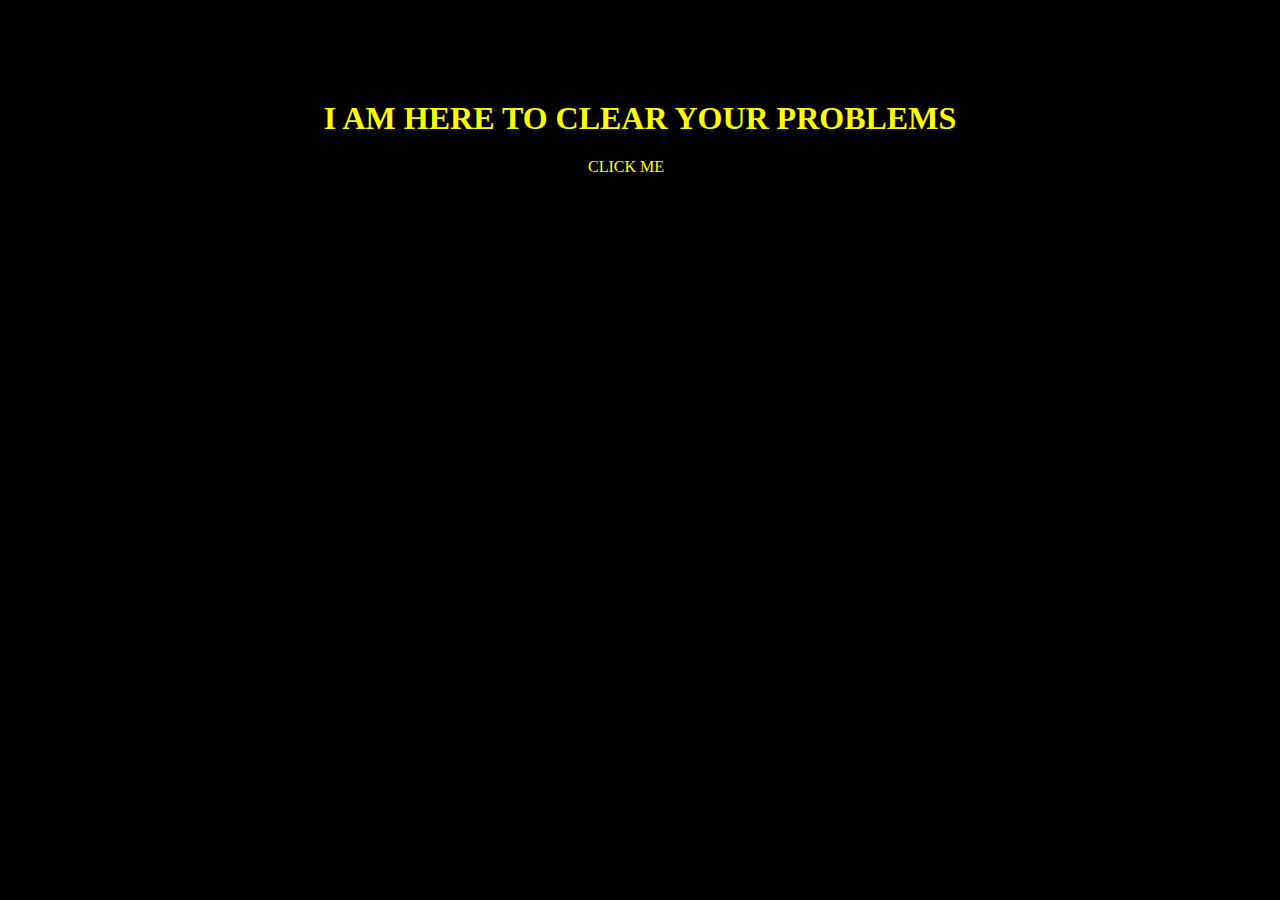
<file: index.html>
<!DOCTYPE html>
<html lang="en">
<head>
    <meta charset="UTF-8">
    <meta name="viewport" content="width=device-width, initial-scale=1.0">
    <title>DIAGNOSTIC SYSTEM</title>
    <link rel="stylesheet" href="style.css">
</head>
<style>
    body{
  background: black;
}
</style>
<script>
    alert("THIS WEBSITE IS ONLY FOR EMERGENCY PURPOSE.KINDLY CONSIDER WITH YOUR DOCTOR.")
</script>
<body>
    <div id="back">
     
        <h1>I AM HERE TO CLEAR YOUR PROBLEMS</h1>
        <a href="symptoms.html">CLICK ME</a>
    </div>
</body>
</html>
</file>
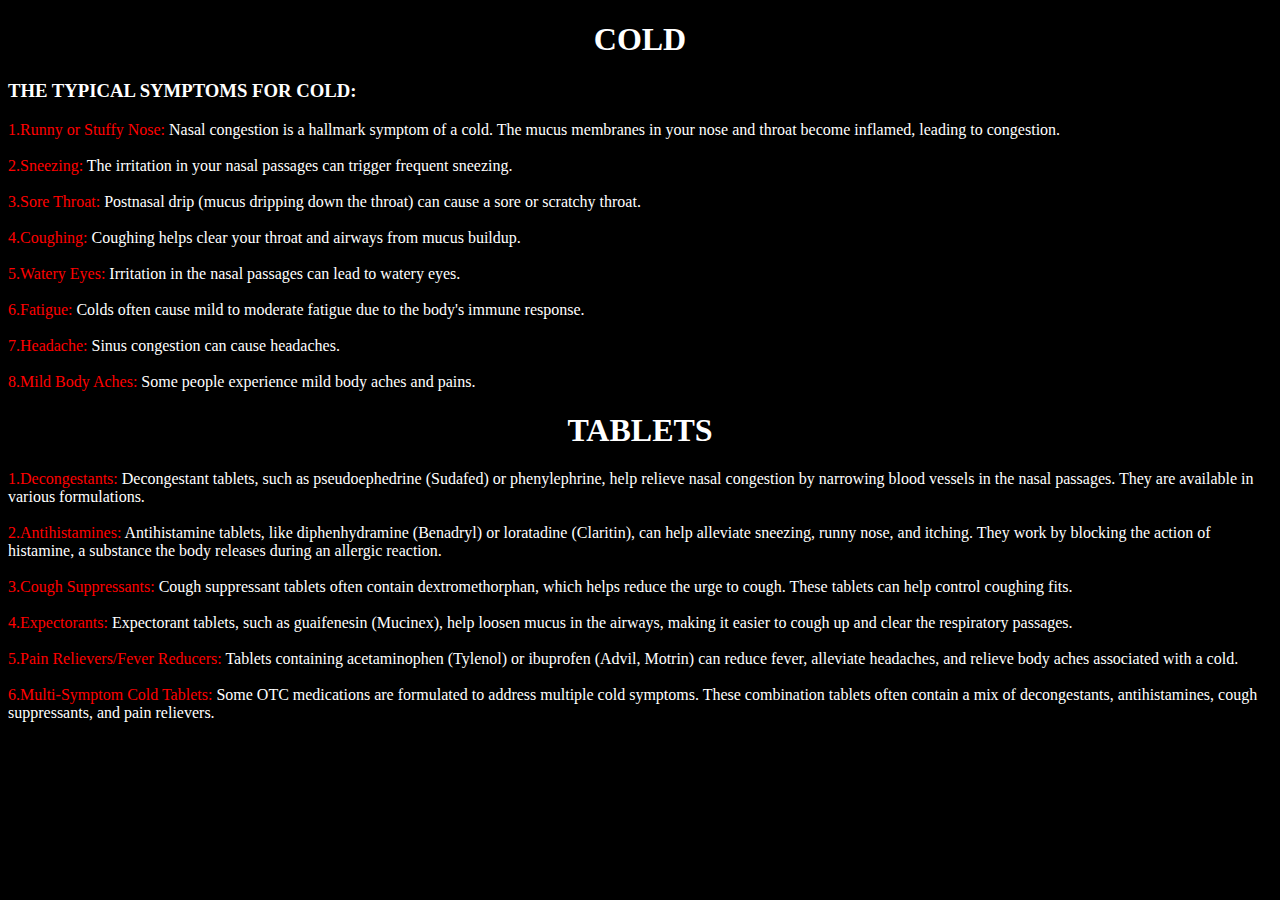
<file: cold.html>
<!DOCTYPE html>
<html lang="en">
<head>
    <meta charset="UTF-8">
    <meta name="viewport" content="width=device-width, initial-scale=1.0">
    <title>COLD</title>
</head>
<style>
    body{
        background-color: black;
    
    }
    #b h1,h2{
        color: white;
        text-align: center;
        margin-top: 30px;
    }
    #b h3,p{ 
        color: white;
    }
    img{
        margin-left: 750px;
    }
</style>
<body>
    <div id="c">
        <h1 style="text-align: center; color: white;">COLD</h1>
        <H3 style="color: white;">THE TYPICAL SYMPTOMS FOR COLD:</H3>
        <p><span style="color:red">1.Runny or Stuffy Nose:</span> Nasal congestion is a hallmark symptom of a cold. The mucus membranes in your nose and throat become inflamed, leading to congestion.

 <br>  <br><span style="color: red;">       2.Sneezing:</span> The irritation in your nasal passages can trigger frequent sneezing.
            
  <br> <br><span style="color:red">         3.Sore Throat:</span> Postnasal drip (mucus dripping down the throat) can cause a sore or scratchy throat.
            
 <br>  <br><span style="color: red;">         4.Coughing:</span> Coughing helps clear your throat and airways from mucus buildup.
            
  <br>  <br><span style="color: red;">        5.Watery Eyes:</span> Irritation in the nasal passages can lead to watery eyes.
            
  <br>  <br><span style="color: red;">        6.Fatigue:</span> Colds often cause mild to moderate fatigue due to the body's immune response.
            
  <br>  <br><span style="color:red">        7.Headache:</span> Sinus congestion can cause headaches.
            
  <br>  <br><span style="color: red;">       8.Mild Body Aches:</span> Some people experience mild body aches and pains.</p>
    </div>
    <div id="d">
        <h1 style="text-align: center; color: white;">TABLETS</h1>
        <p>
           <span style="color:red"> 1.Decongestants:</span> Decongestant tablets, such as pseudoephedrine (Sudafed) or phenylephrine, help relieve nasal congestion by narrowing blood vessels in the nasal passages. They are available in various formulations.
<br><br><span style="color: red;">
2.Antihistamines:</span> Antihistamine tablets, like diphenhydramine (Benadryl) or loratadine (Claritin), can help alleviate sneezing, runny nose, and itching. They work by blocking the action of histamine, a substance the body releases during an allergic reaction.
<br><br><span style="color:red">
3.Cough Suppressants:</span> Cough suppressant tablets often contain dextromethorphan, which helps reduce the urge to cough. These tablets can help control coughing fits.
<br><br><span style="color:red">
4.Expectorants:</span> Expectorant tablets, such as guaifenesin (Mucinex), help loosen mucus in the airways, making it easier to cough up and clear the respiratory passages.
<br><br><span style="color: red;">
5.Pain Relievers/Fever Reducers:</span> Tablets containing acetaminophen (Tylenol) or ibuprofen (Advil, Motrin) can reduce fever, alleviate headaches, and relieve body aches associated with a cold.
<br><br><span style="color: red;">
6.Multi-Symptom Cold Tablets:</span> Some OTC medications are formulated to address multiple cold symptoms. These combination tablets often contain a mix of decongestants, antihistamines, cough suppressants, and pain relievers.
        </p>
    </div>
</body>
</html>
</file>
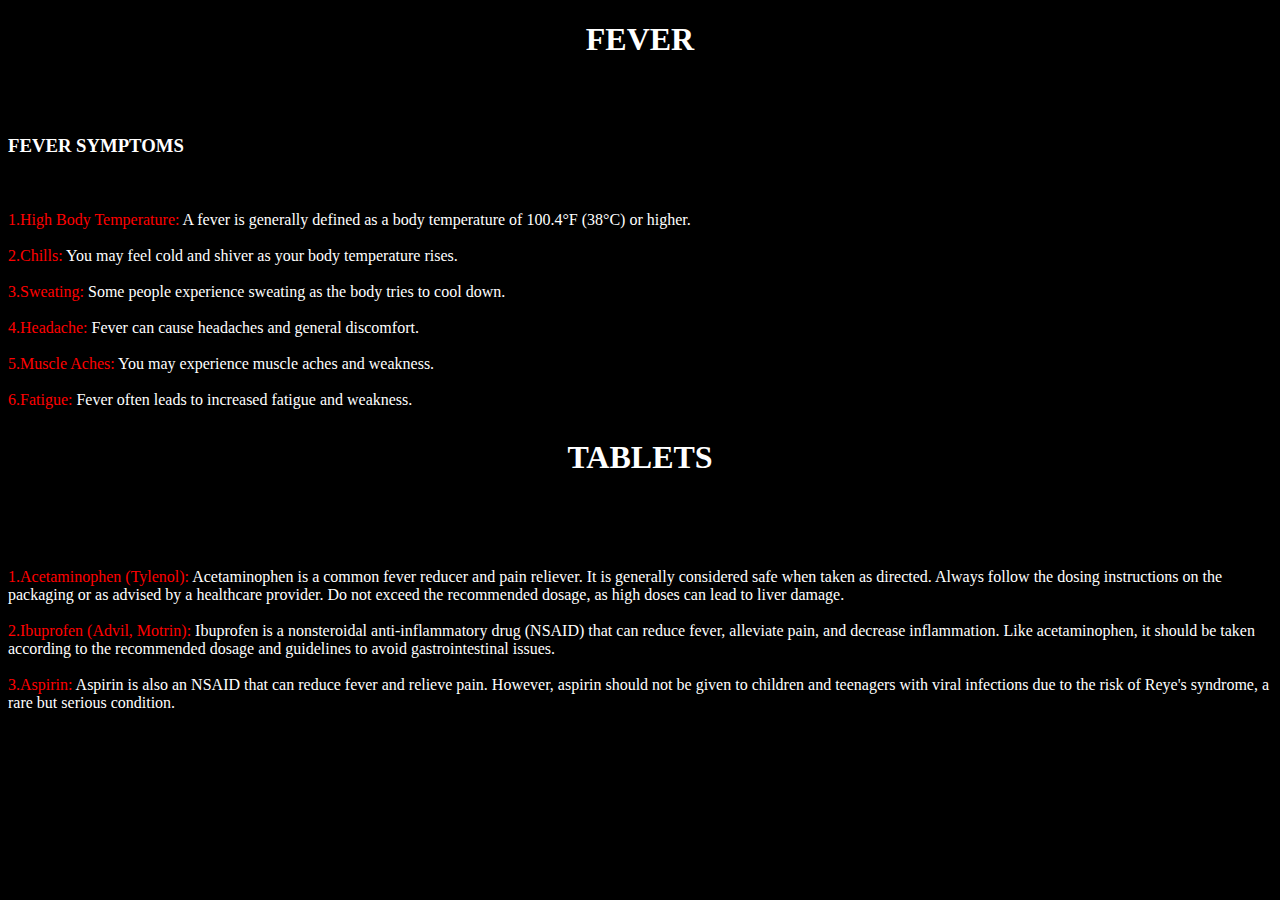
<file: fever.html>
<!DOCTYPE html>
<html lang="en">
<head>
    <meta charset="UTF-8">
    <meta name="viewport" content="width=device-width, initial-scale=1.0">
    <title>FEVER</title>
</head>
<style>
    body{
        background-color: black;
    
    }
    #b h1,h2{
        color: white;
        text-align: center;
        margin-top: 30px;
    }
    #b h3,p{ 
        color: white;
    }
    img{
        margin-left: 750px;
    }
</style>
<body>
    <div id="a">
        <h1 style="color: white; text-align: center;">FEVER</h1>
        <br>
        <br>
        <h3 style="color: white;">FEVER SYMPTOMS</h3>
        <p>
     <br><br><span style="color: red;">       1.High Body Temperature:</span> A fever is generally defined as a body temperature of 100.4°F (38°C) or higher.
<br><br><span style="color: red;">
2.Chills:</span> You may feel cold and shiver as your body temperature rises.
<br><br><span style="color: red;">
3.Sweating:</span> Some people experience sweating as the body tries to cool down.
<br><br><span style="color: red;">
4.Headache:</span> Fever can cause headaches and general discomfort.
<br><br><span style="color: red;">
5.Muscle Aches:</span> You may experience muscle aches and weakness.
<br><br><span style="color: red;">
6.Fatigue:</span> Fever often leads to increased fatigue and weakness.
        </p>
    </div>
    <div id="b">
        <h1 style="text-align: center; color: white;">TABLETS</h1>
        <br>
        <br>
        <p>
 <br><span style="color: red;">           1.Acetaminophen (Tylenol):</span> Acetaminophen is a common fever reducer and pain reliever. It is generally considered safe when taken as directed. Always follow the dosing instructions on the packaging or as advised by a healthcare provider. Do not exceed the recommended dosage, as high doses can lead to liver damage.
<br><br> <span style="color: red;">
2.Ibuprofen (Advil, Motrin):</span> Ibuprofen is a nonsteroidal anti-inflammatory drug (NSAID) that can reduce fever, alleviate pain, and decrease inflammation. Like acetaminophen, it should be taken according to the recommended dosage and guidelines to avoid gastrointestinal issues.
<br><br><span style="color: red;">
3.Aspirin:</span> Aspirin is also an NSAID that can reduce fever and relieve pain. However, aspirin should not be given to children and teenagers with viral infections due to the risk of Reye's syndrome, a rare but serious condition.
        </p>
    </div>
</body>
</html>
</file>
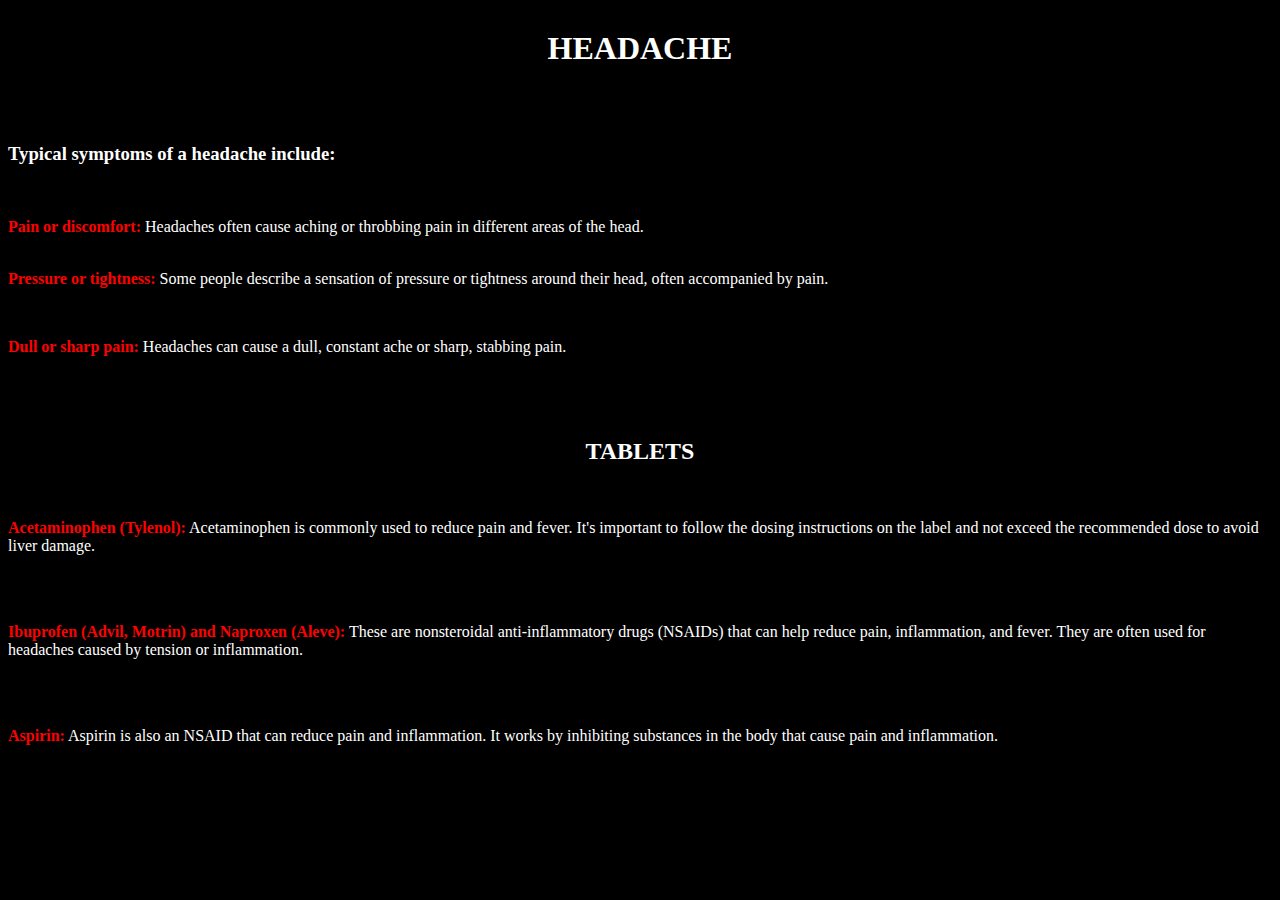
<file: headache.html>
<!DOCTYPE html>
<html lang="en">
<head>
    <meta charset="UTF-8">
    <meta name="viewport" content="width=device-width, initial-scale=1.0">
    <title>Document</title>
</head>
<style>
    body{
        background-color: black;
    
    }
    #b h1,h2{
        color: white;
        text-align: center;
        margin-top: 30px;
    }
    #b h3,p{ 
        color: white;
    }
    img{
        margin-left: 750px;
    }
</style>
<body>
    
    <div id="b">
        <h1>HEADACHE</h1><br><br>
        <h3>Typical symptoms of a headache include:</h3><br>
        <p><b style="color: red;">Pain or discomfort:</b> Headaches often cause aching or throbbing pain in different areas of the head.
<p><br><b style="color: red;">Pressure or tightness:</b> Some people describe a sensation of pressure or tightness around their head, often accompanied by pain.</p>
        </p><br>
        <p><b style="color: red;">Dull or sharp pain:</b> Headaches can cause a dull, constant ache or sharp, stabbing pain.</p>
        <br>
        <br>
        <h2>TABLETS</h2>
        <br>
        <p><b style="color: red;">Acetaminophen (Tylenol):</b> Acetaminophen is commonly used to reduce pain and fever. It's important to follow the dosing instructions on the label and not exceed the recommended dose to avoid liver damage.</p>
    <br>
    <br>
    <p><b style="color: red;">Ibuprofen (Advil, Motrin) and Naproxen (Aleve):</b> These are nonsteroidal anti-inflammatory drugs (NSAIDs) that can help reduce pain, inflammation, and fever. They are often used for headaches caused by tension or inflammation.</p>
<br>
<br>
<p><b style="color: red;">Aspirin:</b> Aspirin is also an NSAID that can reduce pain and inflammation. It works by inhibiting substances in the body that cause pain and inflammation.</p>
</div>
</body>
</html>
</file>
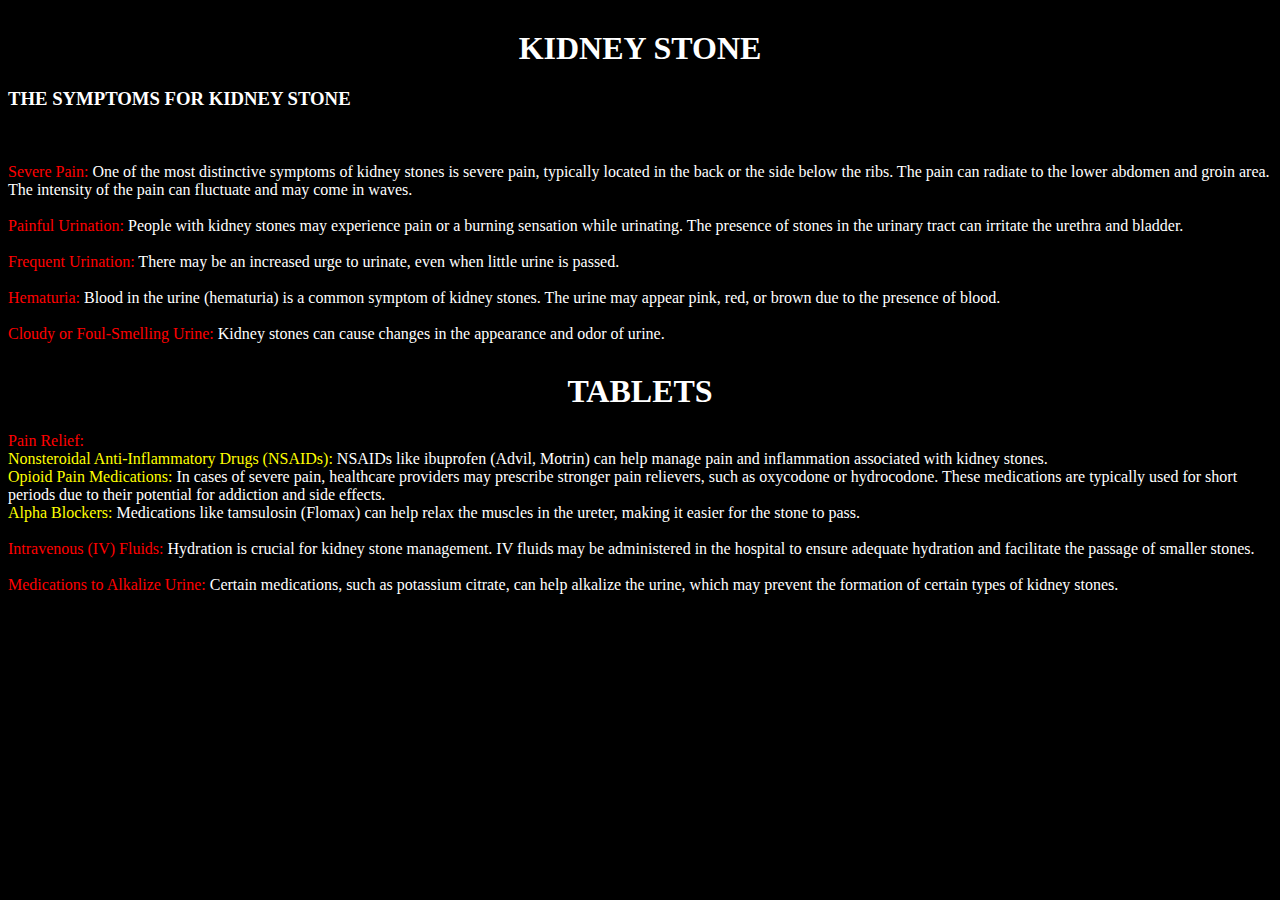
<file: kidney.html>
<!DOCTYPE html>
<html lang="en">
<head>
    <meta charset="UTF-8">
    <meta name="viewport" content="width=device-width, initial-scale=1.0">
    <title>KIDNEY STONE</title>
</head>
<style>
    body{
        background-color: black;
    
    }
    #b h1,h2{
        color: white;
        text-align: center;
        margin-top: 30px;
    }
    #b h3,p{ 
        color: white;
    }
    img{
        margin-left: 750px;
    }
</style>
<body>
    <div id="b">
        <h1>KIDNEY STONE</h1>
        <h3>THE SYMPTOMS FOR KIDNEY STONE</h3>
        <br>
        <p>
     <span style="color: red;">      Severe Pain:</span>  One of the most distinctive symptoms of kidney stones is severe pain, typically located in the back or the side below the ribs. The pain can radiate to the lower abdomen and groin area. The intensity of the pain can fluctuate and may come in waves.
     <br><br>
     <span style="color: red;">Painful Urination:</span>  People with kidney stones may experience pain or a burning sensation while urinating. The presence of stones in the urinary tract can irritate the urethra and bladder.
     <br><br>
        <span style="color: red;">Frequent Urination:</span>  There may be an increased urge to urinate, even when little urine is passed.
        <br><br>
            <span style="color: red;">Hematuria:</span>  Blood in the urine (hematuria) is a common symptom of kidney stones. The urine may appear pink, red, or brown due to the presence of blood.
            <br><br>
                <span style="color: red;">Cloudy or Foul-Smelling Urine:</span>  Kidney stones can cause changes in the appearance and odor of urine.
        </p>
        <h1>TABLETS</h1>
        <p>
            <span style="color: red;">   Pain Relief:</span>  <br>

                <span style="color: yellow;">  Nonsteroidal Anti-Inflammatory Drugs (NSAIDs):</span>   NSAIDs like ibuprofen (Advil, Motrin) can help manage pain and inflammation associated with kidney stones.
                 <br>   <span style="color: yellow;">  Opioid Pain Medications:</span>   In cases of severe pain, healthcare providers may prescribe stronger pain relievers, such as oxycodone or hydrocodone. These medications are typically used for short periods due to their potential for addiction and side effects.
                 <br>       <span style="color: yellow;">  Alpha Blockers:</span>   Medications like tamsulosin (Flomax) can help relax the muscles in the ureter, making it easier for the stone to pass.

                   <br><br>         <span style="color: red;">  Intravenous (IV) Fluids:</span>   Hydration is crucial for kidney stone management. IV fluids may be administered in the hospital to ensure adequate hydration and facilitate the passage of smaller stones.

                    <br><br>            <span style="color: red;">  Medications to Alkalize Urine:</span>   Certain medications, such as potassium citrate, can help alkalize the urine, which may prevent the formation of certain types of kidney stones.
        </p>
    </div>
</body>
</html>
</file>
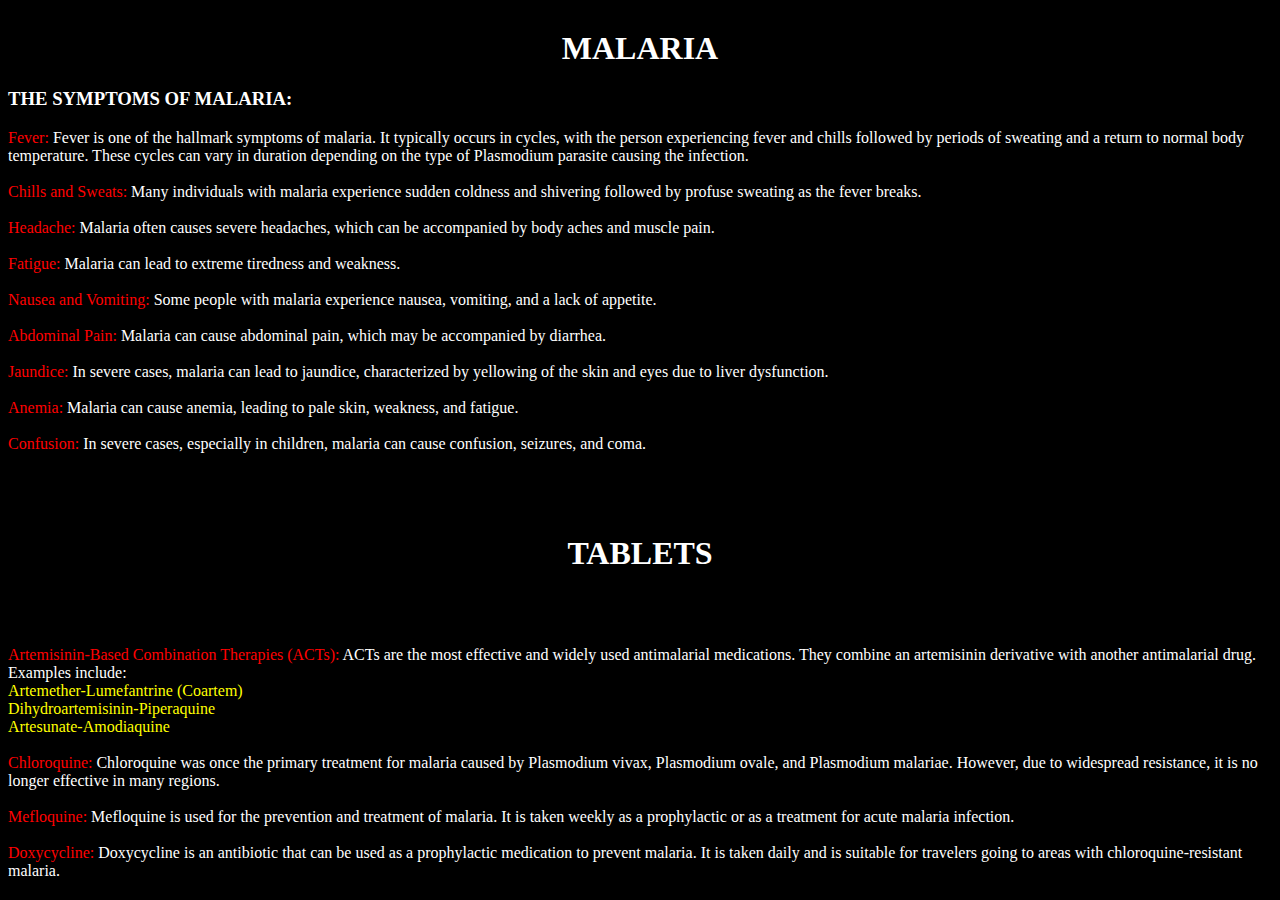
<file: malaria.html>
<!DOCTYPE html>
<html lang="en">
<head>
    <meta charset="UTF-8">
    <meta name="viewport" content="width=device-width, initial-scale=1.0">
    <title>MALARIA</title>
</head>
<style>
    body{
        background-color: black;
    
    }
    #b h1,h2{
        color: white;
        text-align: center;
        margin-top: 30px;
    }
    #b h3,p{ 
        color: white;
    }
    img{
        margin-left: 750px;
    }
</style>
<body>
    <div id="b">
        <h1>MALARIA</h1>
        <h3>THE SYMPTOMS OF MALARIA:</h3>
        <p>
          <span style="color: red;"> Fever:</span> Fever is one of the hallmark symptoms of malaria. It typically occurs in cycles, with the person experiencing fever and chills followed by periods of sweating and a return to normal body temperature. These cycles can vary in duration depending on the type of Plasmodium parasite causing the infection.
<br><br>
<span style="color: red;">Chills and Sweats:</span> Many individuals with malaria experience sudden coldness and shivering followed by profuse sweating as the fever breaks.
<br><br>
<span style="color: red;">Headache:</span> Malaria often causes severe headaches, which can be accompanied by body aches and muscle pain.
<br><br>
<span style="color: red;">Fatigue:</span> Malaria can lead to extreme tiredness and weakness.
<br><br>
<span style="color: red;">Nausea and Vomiting:</span> Some people with malaria experience nausea, vomiting, and a lack of appetite.
<br><br>
<span style="color: red;">Abdominal Pain:</span> Malaria can cause abdominal pain, which may be accompanied by diarrhea.
<br><br>
<span style="color: red;">Jaundice:</span> In severe cases, malaria can lead to jaundice, characterized by yellowing of the skin and eyes due to liver dysfunction.
<br><br>
<span style="color: red;">Anemia:</span> Malaria can cause anemia, leading to pale skin, weakness, and fatigue.
<br><br>
<span style="color: red;">Confusion:</span> In severe cases, especially in children, malaria can cause confusion, seizures, and coma.

        </p>
        <br>
        <br>
        <h1>TABLETS</h1>
        <br>
        <br>
        <p>
            <span style="color:red"> Artemisinin-Based Combination Therapies (ACTs):</span> ACTs are the most effective and widely used antimalarial medications. They combine an artemisinin derivative with another antimalarial drug. Examples include:
<br>
<span style="color:yellow">Artemether-Lumefantrine (Coartem)</span><br>
<span style="color:yellow">Dihydroartemisinin-Piperaquine</span><br>
<span style="color:yellow">Artesunate-Amodiaquine</span><br><br>
<span style="color:red"> Chloroquine:</span> Chloroquine was once the primary treatment for malaria caused by Plasmodium vivax, Plasmodium ovale, and Plasmodium malariae. However, due to widespread resistance, it is no longer effective in many regions.
<br><br>
<span style="color:red"> Mefloquine:</span> Mefloquine is used for the prevention and treatment of malaria. It is taken weekly as a prophylactic or as a treatment for acute malaria infection.
<br><br>
<span style="color:red"> Doxycycline:</span> Doxycycline is an antibiotic that can be used as a prophylactic medication to prevent malaria. It is taken daily and is suitable for travelers going to areas with chloroquine-resistant malaria.


        </p>
    </div>
    
</body>
</html>
</file>
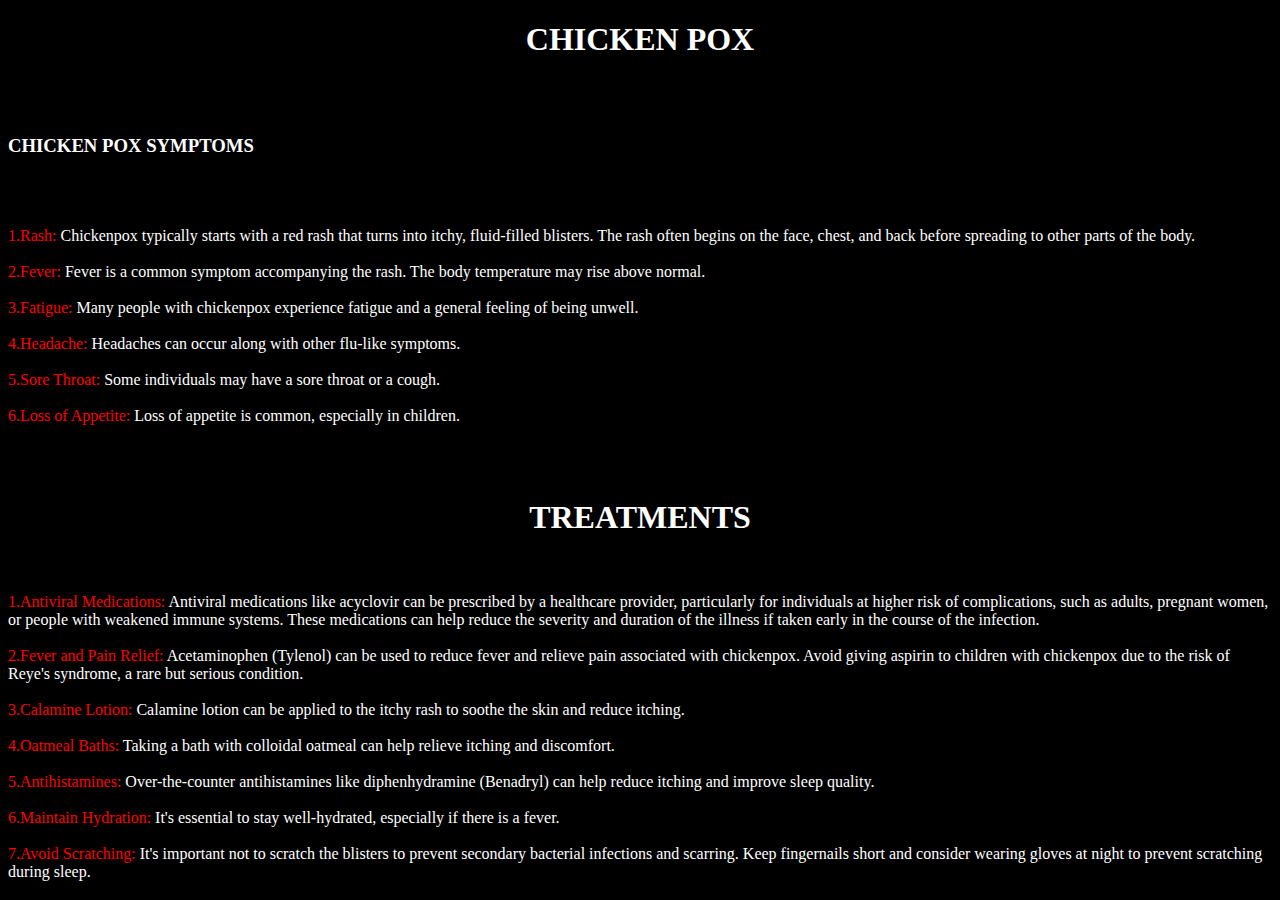
<file: pox.html>
<!DOCTYPE html>
<html lang="en">
<head>
    <meta charset="UTF-8">
    <meta name="viewport" content="width=device-width, initial-scale=1.0">
    <title>CHICKEN POX</title>
</head>
<style>
    body{
        background-color: black;
    
    }
    #b h1,h2{
        color: white;
        text-align: center;
        margin-top: 30px;
    }
    #b h3,p{ 
        color: white;
    }
    img{
        margin-left: 750px;
    }
</style>
<body>
 <h1 style="text-align: center; color: white;">CHICKEN POX</h1>  
 <br>
 <br>
 <h3 style="color: white;">CHICKEN POX SYMPTOMS</h3> 
 <br>
 <br>
 <p><span style="color: red;">
    1.Rash:</span> Chickenpox typically starts with a red rash that turns into itchy, fluid-filled blisters. The rash often begins on the face, chest, and back before spreading to other parts of the body.
<br><br><span style="color: red;">
2.Fever:</span> Fever is a common symptom accompanying the rash. The body temperature may rise above normal.
<br><br><span style="color: red;">
3.Fatigue:</span> Many people with chickenpox experience fatigue and a general feeling of being unwell.
<br><br><span style="color:red">
4.Headache:</span> Headaches can occur along with other flu-like symptoms.
<br><br><span style="color: red;">
5.Sore Throat:</span> Some individuals may have a sore throat or a cough.
<br><br><span style="color: red;">
6.Loss of Appetite:</span> Loss of appetite is common, especially in children.
 </p>
 <br>
 <br>
 <h1 style="color: white; text-align: center;">TREATMENTS</h1>
 <p>
    <br><br><span style="color: red;">
    1.Antiviral Medications:</span> Antiviral medications like acyclovir can be prescribed by a healthcare provider, particularly for individuals at higher risk of complications, such as adults, pregnant women, or people with weakened immune systems. These medications can help reduce the severity and duration of the illness if taken early in the course of the infection.
<br><br><span style="color: red;">
2.Fever and Pain Relief:</span> Acetaminophen (Tylenol) can be used to reduce fever and relieve pain associated with chickenpox. Avoid giving aspirin to children with chickenpox due to the risk of Reye's syndrome, a rare but serious condition.
<br><br><span style="color: red;">
3.Calamine Lotion:</span> Calamine lotion can be applied to the itchy rash to soothe the skin and reduce itching.
<br><br><span style="color: red;">
4.Oatmeal Baths:</span> Taking a bath with colloidal oatmeal can help relieve itching and discomfort.
<br><br><span style="color: red;">
5.Antihistamines:</span> Over-the-counter antihistamines like diphenhydramine (Benadryl) can help reduce itching and improve sleep quality.
<br><br><span style="color: red;">
6.Maintain Hydration:</span> It's essential to stay well-hydrated, especially if there is a fever.
<br><br><span style="color: red;">
7.Avoid Scratching:</span> It's important not to scratch the blisters to prevent secondary bacterial infections and scarring. Keep fingernails short and consider wearing gloves at night to prevent scratching during sleep.
 </p>
</body>
</html>
</file>
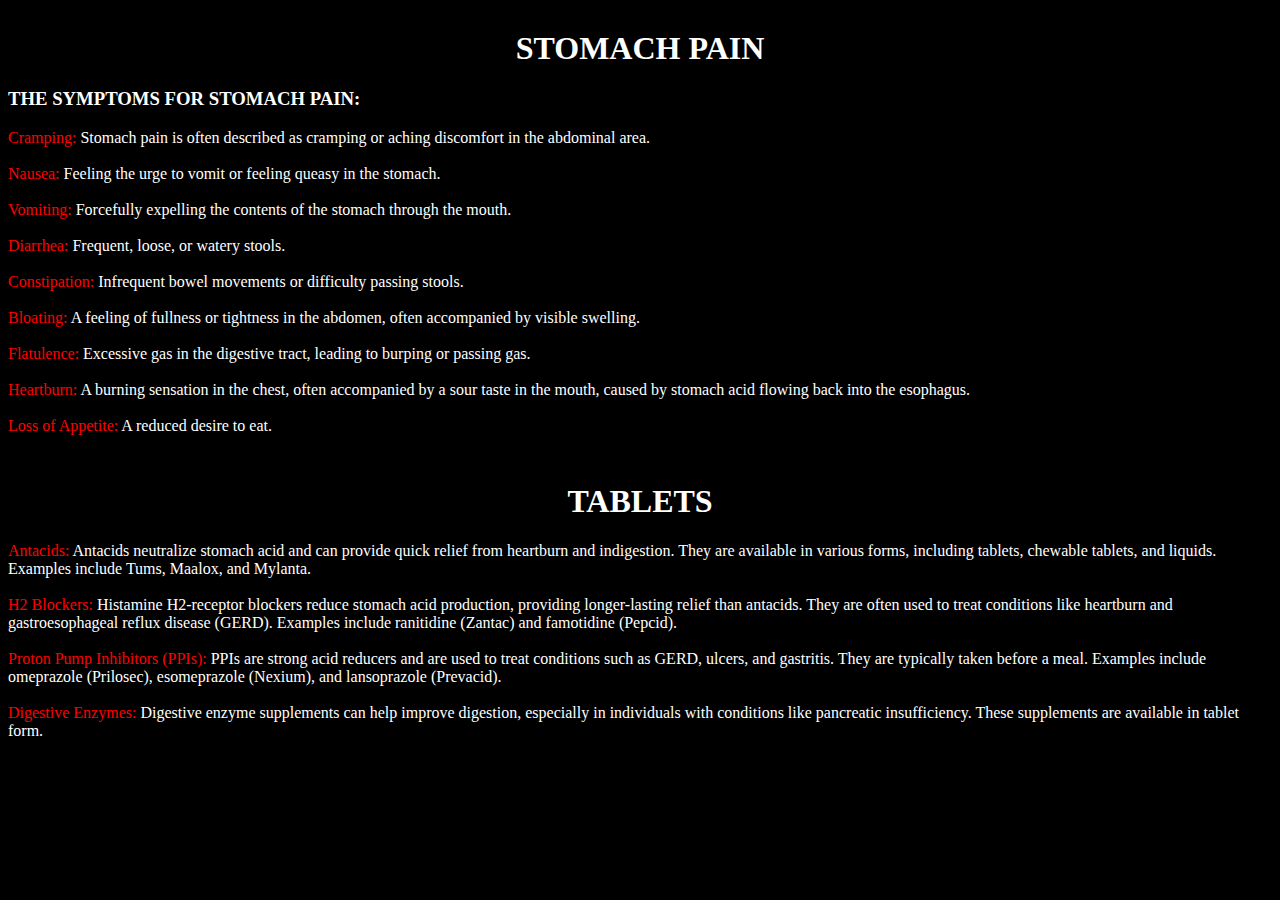
<file: stomach.html>
<!DOCTYPE html>
<html lang="en">
<head>
    <meta charset="UTF-8">
    <meta name="viewport" content="width=device-width, initial-scale=1.0">
    <title>STOMACH PAIN</title>
</head>
<style>
    body{
        background-color: black;
    
    }
    #b h1,h2{
        color: white;
        text-align: center;
        margin-top: 30px;
    }
    #b h3,p{ 
        color: white;
    }
    img{
        margin-left: 750px;
    }
</style>
<body>
    <div id="b">
        <h1>STOMACH PAIN</h1>
        <h3>THE SYMPTOMS FOR STOMACH PAIN:</h3>
        <p>
          <span style="color:red"> Cramping:</span>  Stomach pain is often described as cramping or aching discomfort in the abdominal area.
<br><br>
<span style="color:red">Nausea:</span> Feeling the urge to vomit or feeling queasy in the stomach.
<br><br>
<span style="color:red">Vomiting:</span> Forcefully expelling the contents of the stomach through the mouth.
<br><br>
<span style="color:red">Diarrhea:</span> Frequent, loose, or watery stools.
<br><br>
<span style="color:red">Constipation:</span> Infrequent bowel movements or difficulty passing stools.
<br><br>
<span style="color:red">Bloating:</span> A feeling of fullness or tightness in the abdomen, often accompanied by visible swelling.
<br><br>
<span style="color:red">Flatulence:</span> Excessive gas in the digestive tract, leading to burping or passing gas.
<br><br>
<span style="color:red">Heartburn:</span> A burning sensation in the chest, often accompanied by a sour taste in the mouth, caused by stomach acid flowing back into the esophagus.
<br><br>
<span style="color:red">Loss of Appetite:</span> A reduced desire to eat.<br><br>
        </p>
        <h1>TABLETS</h1>
        <p>
            <span style="color:red">     Antacids:</span> Antacids neutralize stomach acid and can provide quick relief from heartburn and indigestion. They are available in various forms, including tablets, chewable tablets, and liquids. Examples include Tums, Maalox, and Mylanta.
<br><br>
<span style="color:red">H2 Blockers:</span> Histamine H2-receptor blockers reduce stomach acid production, providing longer-lasting relief than antacids. They are often used to treat conditions like heartburn and gastroesophageal reflux disease (GERD). Examples include ranitidine (Zantac) and famotidine (Pepcid).
<br><br>
<span style="color:red">Proton Pump Inhibitors (PPIs):</span> PPIs are strong acid reducers and are used to treat conditions such as GERD, ulcers, and gastritis. They are typically taken before a meal. Examples include omeprazole (Prilosec), esomeprazole (Nexium), and lansoprazole (Prevacid).
<br><br>
<span style="color:red">Digestive Enzymes:</span> Digestive enzyme supplements can help improve digestion, especially in individuals with conditions like pancreatic insufficiency. These supplements are available in tablet form.
        </p>
    </div>
</body>
</html>
</file>
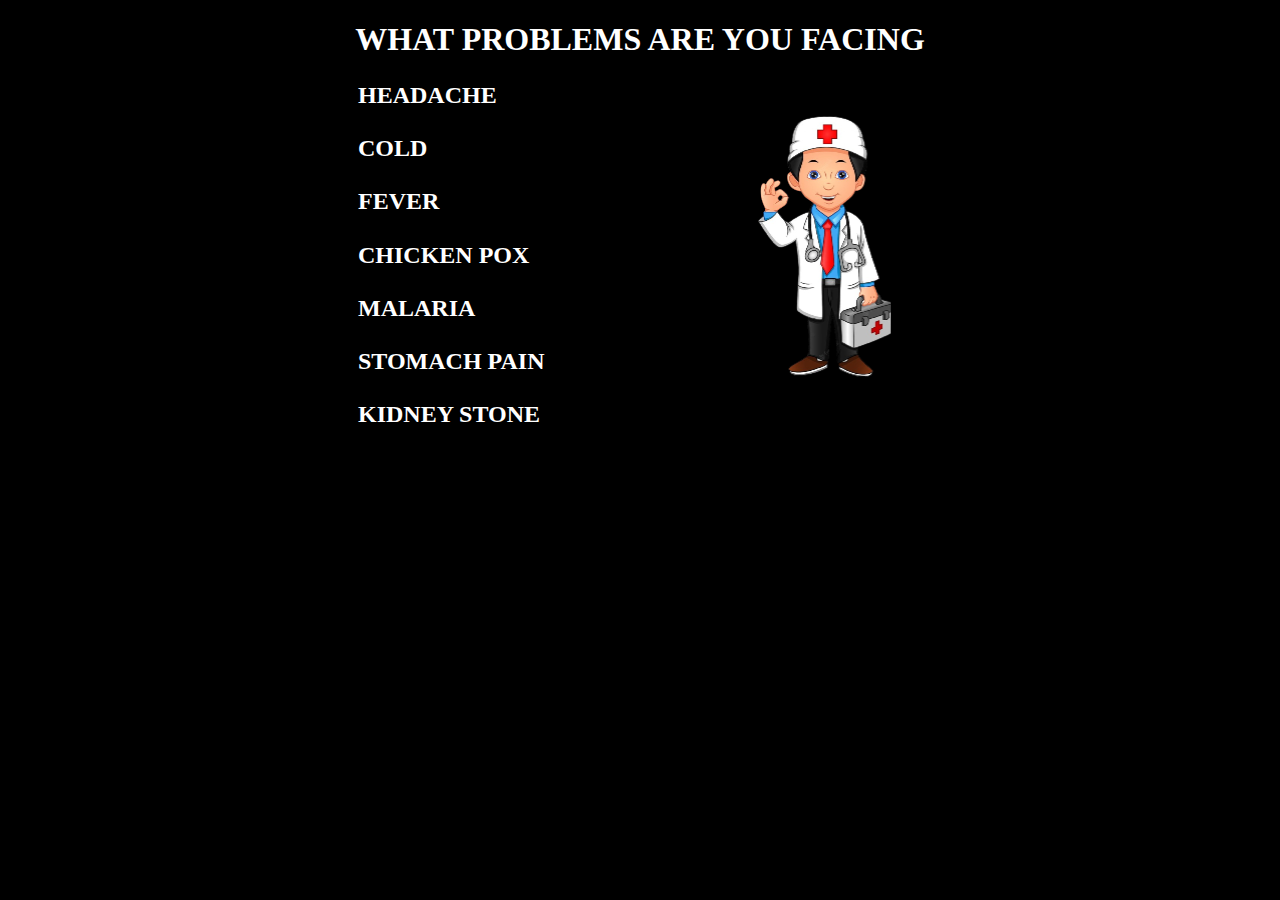
<file: symptoms.html>
<!DOCTYPE html>
<html lang="en">
<head>
    <meta charset="UTF-8">
    <meta name="viewport" content="width=device-width, initial-scale=1.0">
    <title>SYMPTOMS</title>
    <link rel="stylesheet" href="style.css">
</head>
<style>
    body{
        background-color: black;
    }
</style>
<body>
    <div id="head">
        <h1>WHAT PROBLEMS ARE YOU FACING</h1>
        <br>
        <br>
        
        <img src="images/Молодой_доктор_машет___Премиум_векторы-removebg-preview.png">
        <h2><a href="kidney.html">KIDNEY STONE</a></h2>
        <h2><a href="stomach.html">STOMACH PAIN</a></h2>
        <h2><a href="malaria.html">MALARIA</a></h2>
        <h2><a href="pox.html">CHICKEN POX</a></h2>
        <h2><a href="fever.html">FEVER</a></h2>
        <h2><a href="cold.html">COLD</a></h2>
        <h2><a href="headache.html">HEADACHE</a></h2>
        
        
    </div>
</body>
</html>
</file>
<file: style.css>
#back h1{
    color:yellow;
    text-align: center;
    margin-top: 100px;
}
#back a{
    text-decoration: none;
    margin-left: 580px;
    color: yellow;

}
#back img{
    margin-top: 160px;
    margin-left: 850px;
}
#head h1{
    color: white;
    text-align: center;
}
#head h2{
    color: white;
margin-left: 350px;
    margin-bottom: -100px;
}
#head img{
    margin-left: 750px;
}
#head h2 a{
    text-decoration: none;
    color: white;
}
</file>
